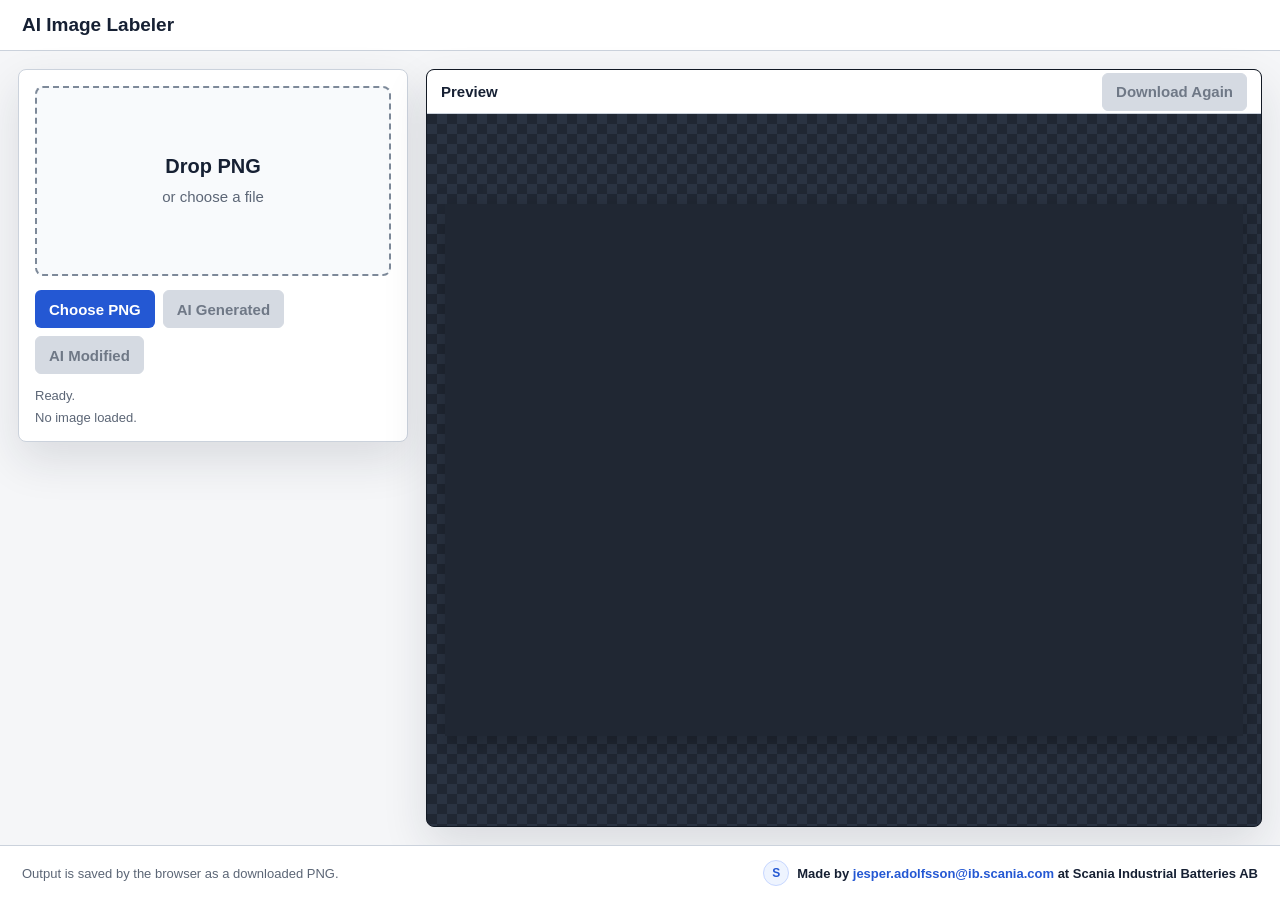
<file: ai_labeler.html>
<!doctype html>
<html lang="en">
<head>
  <meta charset="utf-8">
  <meta name="viewport" content="width=device-width, initial-scale=1">
  <title>AI Image Labeler</title>
  <style>
    :root {
      color-scheme: light;
      --bg: #f5f6f8;
      --panel: #ffffff;
      --ink: #162033;
      --muted: #5c6676;
      --line: #cbd2dc;
      --line-strong: #7d8999;
      --blue: #2458d3;
      --blue-hover: #1f4fbd;
      --green: #176d53;
      --green-hover: #125a44;
      --shadow: 0 18px 45px rgba(21, 32, 51, 0.12);
    }

    * {
      box-sizing: border-box;
    }

    html,
    body {
      height: 100%;
    }

    body {
      margin: 0;
      background: var(--bg);
      color: var(--ink);
      font-family: "Segoe UI", Arial, sans-serif;
      font-size: 15px;
    }

    .app {
      min-height: 100%;
      display: grid;
      grid-template-rows: auto 1fr auto;
    }

    header,
    footer {
      padding: 14px 22px;
      background: #ffffff;
      border-bottom: 1px solid var(--line);
    }

    footer {
      border-top: 1px solid var(--line);
      border-bottom: 0;
      color: var(--muted);
      font-size: 13px;
    }

    .app-footer {
      display: flex;
      align-items: center;
      justify-content: space-between;
      gap: 12px;
      flex-wrap: wrap;
    }

    .credit {
      display: inline-flex;
      align-items: center;
      gap: 8px;
      color: var(--ink);
      font-weight: 600;
    }

    .credit-mark {
      width: 26px;
      height: 26px;
      border: 1px solid #c7d7ff;
      border-radius: 50%;
      background: #eef4ff;
      color: var(--blue);
      display: inline-grid;
      place-items: center;
      flex: 0 0 auto;
      font-size: 12px;
      font-weight: 800;
    }

    .credit a {
      color: var(--blue);
      text-decoration: none;
      overflow-wrap: anywhere;
    }

    .credit a:hover {
      text-decoration: underline;
    }

    h1 {
      margin: 0;
      font-size: 19px;
      font-weight: 650;
      letter-spacing: 0;
    }

    main {
      display: grid;
      grid-template-columns: minmax(280px, 390px) 1fr;
      gap: 18px;
      padding: 18px;
      min-height: 0;
    }

    .controls {
      background: var(--panel);
      border: 1px solid var(--line);
      border-radius: 8px;
      padding: 16px;
      box-shadow: var(--shadow);
      align-self: start;
    }

    .dropzone {
      min-height: 190px;
      border: 2px dashed var(--line-strong);
      border-radius: 8px;
      background: #f8fafc;
      display: grid;
      place-items: center;
      padding: 18px;
      text-align: center;
      transition: border-color 120ms ease, background 120ms ease;
    }

    .dropzone.is-over {
      border-color: var(--blue);
      background: #eef4ff;
    }

    .drop-title {
      margin: 0 0 8px;
      font-size: 20px;
      font-weight: 700;
    }

    .drop-subtitle {
      margin: 0;
      color: var(--muted);
      line-height: 1.4;
    }

    .toolbar {
      display: flex;
      flex-wrap: wrap;
      gap: 8px;
      margin-top: 14px;
    }

    button,
    .file-button {
      appearance: none;
      border: 1px solid transparent;
      border-radius: 6px;
      background: var(--blue);
      color: #ffffff;
      cursor: pointer;
      display: inline-flex;
      align-items: center;
      justify-content: center;
      min-height: 38px;
      padding: 0 13px;
      font: inherit;
      font-weight: 650;
      text-decoration: none;
      white-space: nowrap;
    }

    button:hover,
    .file-button:hover {
      background: var(--blue-hover);
    }

    button.secondary {
      background: #ffffff;
      border-color: var(--line-strong);
      color: var(--ink);
    }

    button.secondary:hover {
      background: #eef1f5;
    }

    button.success {
      background: var(--green);
    }

    button.success:hover {
      background: var(--green-hover);
    }

    button:disabled {
      background: #d5dae2;
      border-color: #d5dae2;
      color: #6f7886;
      cursor: not-allowed;
    }

    input[type="file"] {
      position: absolute;
      inline-size: 1px;
      block-size: 1px;
      opacity: 0;
      pointer-events: none;
    }

    .meta {
      margin-top: 14px;
      display: grid;
      gap: 7px;
      color: var(--muted);
      font-size: 13px;
      overflow-wrap: anywhere;
    }

    .preview {
      min-width: 0;
      min-height: 0;
      background: #202733;
      border-radius: 8px;
      border: 1px solid #121924;
      display: grid;
      grid-template-rows: auto 1fr;
      overflow: hidden;
      box-shadow: var(--shadow);
    }

    .preview-bar {
      min-height: 44px;
      display: flex;
      align-items: center;
      justify-content: space-between;
      gap: 12px;
      padding: 0 14px;
      background: #ffffff;
      color: var(--ink);
      border-bottom: 1px solid var(--line);
    }

    .preview-name {
      overflow: hidden;
      text-overflow: ellipsis;
      white-space: nowrap;
      font-weight: 650;
    }

    .canvas-wrap {
      min-height: 320px;
      display: grid;
      place-items: center;
      padding: 18px;
      overflow: auto;
      background:
        linear-gradient(45deg, #2a3342 25%, transparent 25%),
        linear-gradient(-45deg, #2a3342 25%, transparent 25%),
        linear-gradient(45deg, transparent 75%, #2a3342 75%),
        linear-gradient(-45deg, transparent 75%, #2a3342 75%);
      background-color: #202733;
      background-position: 0 0, 0 10px, 10px -10px, -10px 0;
      background-size: 20px 20px;
    }

    canvas {
      max-width: 100%;
      max-height: calc(100vh - 150px);
      width: auto;
      height: auto;
      background: transparent;
      box-shadow: 0 8px 24px rgba(0, 0, 0, 0.25);
    }

    dialog {
      border: 0;
      border-radius: 8px;
      padding: 0;
      color: var(--ink);
      box-shadow: 0 22px 70px rgba(11, 20, 35, 0.32);
      max-width: min(420px, calc(100vw - 32px));
    }

    dialog::backdrop {
      background: rgba(16, 24, 38, 0.38);
    }

    .dialog-content {
      padding: 18px;
      background: #ffffff;
    }

    .dialog-title {
      margin: 0 0 7px;
      font-size: 17px;
      font-weight: 700;
    }

    .dialog-file {
      margin: 0 0 16px;
      color: var(--muted);
      overflow-wrap: anywhere;
    }

    .dialog-actions {
      display: grid;
      grid-template-columns: 1fr 1fr;
      gap: 8px;
    }

    .dialog-actions .cancel {
      grid-column: 1 / -1;
    }

    @media (max-width: 780px) {
      main {
        grid-template-columns: 1fr;
      }

      .preview {
        min-height: 420px;
      }

      .canvas-wrap {
        min-height: 340px;
      }
    }
  </style>
</head>
<body>
  <div class="app">
    <header>
      <h1>AI Image Labeler</h1>
    </header>

    <main>
      <section class="controls" aria-label="Image controls">
        <div class="dropzone" id="dropzone">
          <div>
            <p class="drop-title">Drop PNG</p>
            <p class="drop-subtitle">or choose a file</p>
          </div>
        </div>

        <div class="toolbar">
          <label class="file-button" for="fileInput">Choose PNG</label>
          <input id="fileInput" type="file" accept="image/png">
          <button id="generatedButton" type="button" disabled>AI Generated</button>
          <button id="modifiedButton" class="success" type="button" disabled>AI Modified</button>
        </div>

        <div class="meta">
          <div id="status">Ready.</div>
          <div id="fileMeta">No image loaded.</div>
        </div>
      </section>

      <section class="preview" aria-label="Preview">
        <div class="preview-bar">
          <div id="previewName" class="preview-name">Preview</div>
          <button id="downloadAgainButton" class="secondary" type="button" disabled>Download Again</button>
        </div>
        <div class="canvas-wrap">
          <canvas id="canvas" width="1200" height="800"></canvas>
        </div>
      </section>
    </main>

    <footer class="app-footer">
      <span>Output is saved by the browser as a downloaded PNG.</span>
      <span class="credit">
        <span class="credit-mark" aria-hidden="true">S</span>
        <span>
          Made by
          <a href="mailto:jesper.adolfsson@ib.scania.com">jesper.adolfsson@ib.scania.com</a>
          at Scania Industrial Batteries AB
        </span>
      </span>
    </footer>
  </div>

  <dialog id="choiceDialog">
    <div class="dialog-content">
      <p class="dialog-title">Choose label</p>
      <p class="dialog-file" id="dialogFileName"></p>
      <div class="dialog-actions">
        <button id="dialogGeneratedButton" type="button">AI Generated</button>
        <button id="dialogModifiedButton" class="success" type="button">AI Modified</button>
        <button id="dialogCancelButton" class="secondary cancel" type="button">Cancel</button>
      </div>
    </div>
  </dialog>

  <script>
    const LABEL_DATA = {
      ai_generated: {
        suffix: "ai_generated",
        alt: "AI Generated",
        src: "[data-uri]"
      },
      ai_modified: {
        suffix: "ai_modified",
        alt: "AI Modified",
        src: "[data-uri]"
      }
    };

    const state = {
      file: null,
      sourceImage: null,
      sourceBitmap: null,
      labels: {},
      lastKind: null,
      lastOutputName: null
    };

    const dropzone = document.querySelector("#dropzone");
    const fileInput = document.querySelector("#fileInput");
    const generatedButton = document.querySelector("#generatedButton");
    const modifiedButton = document.querySelector("#modifiedButton");
    const downloadAgainButton = document.querySelector("#downloadAgainButton");
    const canvas = document.querySelector("#canvas");
    const ctx = canvas.getContext("2d");
    const statusEl = document.querySelector("#status");
    const fileMetaEl = document.querySelector("#fileMeta");
    const previewNameEl = document.querySelector("#previewName");
    const choiceDialog = document.querySelector("#choiceDialog");
    const dialogFileName = document.querySelector("#dialogFileName");

    function setStatus(message) {
      statusEl.textContent = message;
    }

    function basenameWithoutPng(name) {
      return name.replace(/\.png$/i, "");
    }

    function outputName(fileName, labelKind) {
      return `${basenameWithoutPng(fileName)}_${LABEL_DATA[labelKind].suffix}.png`;
    }

    function isPngFile(file) {
      return Boolean(file) && (file.type === "image/png" || /\.png$/i.test(file.name));
    }

    function loadImage(src) {
      return new Promise((resolve, reject) => {
        const image = new Image();
        image.onload = () => resolve(image);
        image.onerror = () => reject(new Error("Could not load image."));
        image.src = src;
      });
    }

    async function loadLabels() {
      state.labels.ai_generated = await loadImage(LABEL_DATA.ai_generated.src);
      state.labels.ai_modified = await loadImage(LABEL_DATA.ai_modified.src);
    }

    function setButtonsEnabled(enabled) {
      generatedButton.disabled = !enabled;
      modifiedButton.disabled = !enabled;
      downloadAgainButton.disabled = !(enabled && state.lastKind);
    }

    function showSourcePreview() {
      canvas.width = state.sourceImage.naturalWidth;
      canvas.height = state.sourceImage.naturalHeight;
      ctx.clearRect(0, 0, canvas.width, canvas.height);
      ctx.drawImage(state.sourceImage, 0, 0);
      previewNameEl.textContent = state.file.name;
    }

    async function useFile(file) {
      if (!isPngFile(file)) {
        setStatus("Choose a PNG image.");
        return;
      }

      state.file = file;
      state.lastKind = null;
      state.lastOutputName = null;
      setButtonsEnabled(false);
      setStatus("Loading image...");

      const objectUrl = URL.createObjectURL(file);
      try {
        const image = await loadImage(objectUrl);
        state.sourceImage = image;
        fileMetaEl.textContent = `${file.name} - ${image.naturalWidth} x ${image.naturalHeight}px`;
        showSourcePreview();
        setButtonsEnabled(true);
        askForLabel();
      } catch (error) {
        setStatus(error.message);
      } finally {
        URL.revokeObjectURL(objectUrl);
      }
    }

    function askForLabel() {
      if (!state.file) {
        return;
      }

      dialogFileName.textContent = state.file.name;
      if (typeof choiceDialog.showModal === "function") {
        choiceDialog.showModal();
      } else {
        setStatus("Choose a label.");
      }
    }

    function applyLabel(labelKind) {
      if (!state.sourceImage) {
        setStatus("No image loaded.");
        return;
      }

      const label = state.labels[labelKind];
      const imageWidth = state.sourceImage.naturalWidth;
      const imageHeight = state.sourceImage.naturalHeight;
      const margin = Math.max(1, Math.round(imageHeight / 15));
      const labelHeight = margin;
      const labelWidth = Math.round(label.naturalWidth * (labelHeight / label.naturalHeight));
      const x = imageWidth - margin - labelWidth;
      const y = imageHeight - margin - labelHeight;

      if (x < margin || y < 0) {
        setStatus("Image is too small or too narrow for this label.");
        return;
      }

      canvas.width = imageWidth;
      canvas.height = imageHeight;
      ctx.clearRect(0, 0, imageWidth, imageHeight);
      ctx.drawImage(state.sourceImage, 0, 0);
      ctx.drawImage(label, x, y, labelWidth, labelHeight);

      state.lastKind = labelKind;
      state.lastOutputName = outputName(state.file.name, labelKind);
      downloadAgainButton.disabled = false;
      previewNameEl.textContent = state.lastOutputName;
      setStatus(`Created ${state.lastOutputName}`);
      downloadCanvas(state.lastOutputName);
    }

    function downloadCanvas(filename) {
      canvas.toBlob((blob) => {
        if (!blob) {
          setStatus("Could not create PNG download.");
          return;
        }

        const url = URL.createObjectURL(blob);
        const link = document.createElement("a");
        link.href = url;
        link.download = filename;
        document.body.append(link);
        link.click();
        link.remove();
        window.setTimeout(() => URL.revokeObjectURL(url), 1000);
      }, "image/png");
    }

    function chooseDialogLabel(labelKind) {
      choiceDialog.close();
      applyLabel(labelKind);
    }

    function handleDroppedFiles(files) {
      const png = Array.from(files).find(isPngFile);
      if (!png) {
        setStatus("Drop a PNG image.");
        return;
      }
      useFile(png);
    }

    dropzone.addEventListener("dragenter", (event) => {
      event.preventDefault();
      dropzone.classList.add("is-over");
    });

    dropzone.addEventListener("dragover", (event) => {
      event.preventDefault();
      event.dataTransfer.dropEffect = "copy";
      dropzone.classList.add("is-over");
    });

    dropzone.addEventListener("dragleave", () => {
      dropzone.classList.remove("is-over");
    });

    dropzone.addEventListener("drop", (event) => {
      event.preventDefault();
      dropzone.classList.remove("is-over");
      handleDroppedFiles(event.dataTransfer.files);
    });

    document.body.addEventListener("dragover", (event) => {
      event.preventDefault();
    });

    document.body.addEventListener("drop", (event) => {
      event.preventDefault();
      dropzone.classList.remove("is-over");
      handleDroppedFiles(event.dataTransfer.files);
    });

    fileInput.addEventListener("change", () => {
      useFile(fileInput.files[0]);
      fileInput.value = "";
    });

    generatedButton.addEventListener("click", () => applyLabel("ai_generated"));
    modifiedButton.addEventListener("click", () => applyLabel("ai_modified"));
    downloadAgainButton.addEventListener("click", () => {
      if (state.lastOutputName) {
        downloadCanvas(state.lastOutputName);
      }
    });

    document.querySelector("#dialogGeneratedButton").addEventListener("click", () => {
      chooseDialogLabel("ai_generated");
    });
    document.querySelector("#dialogModifiedButton").addEventListener("click", () => {
      chooseDialogLabel("ai_modified");
    });
    document.querySelector("#dialogCancelButton").addEventListener("click", () => {
      choiceDialog.close();
      setStatus("Ready.");
    });

    loadLabels()
      .then(() => {
        ctx.fillStyle = "#202733";
        ctx.fillRect(0, 0, canvas.width, canvas.height);
        setStatus("Ready.");
      })
      .catch((error) => {
        setStatus(error.message);
        setButtonsEnabled(false);
      });
  </script>
</body>
</html>
</file>
